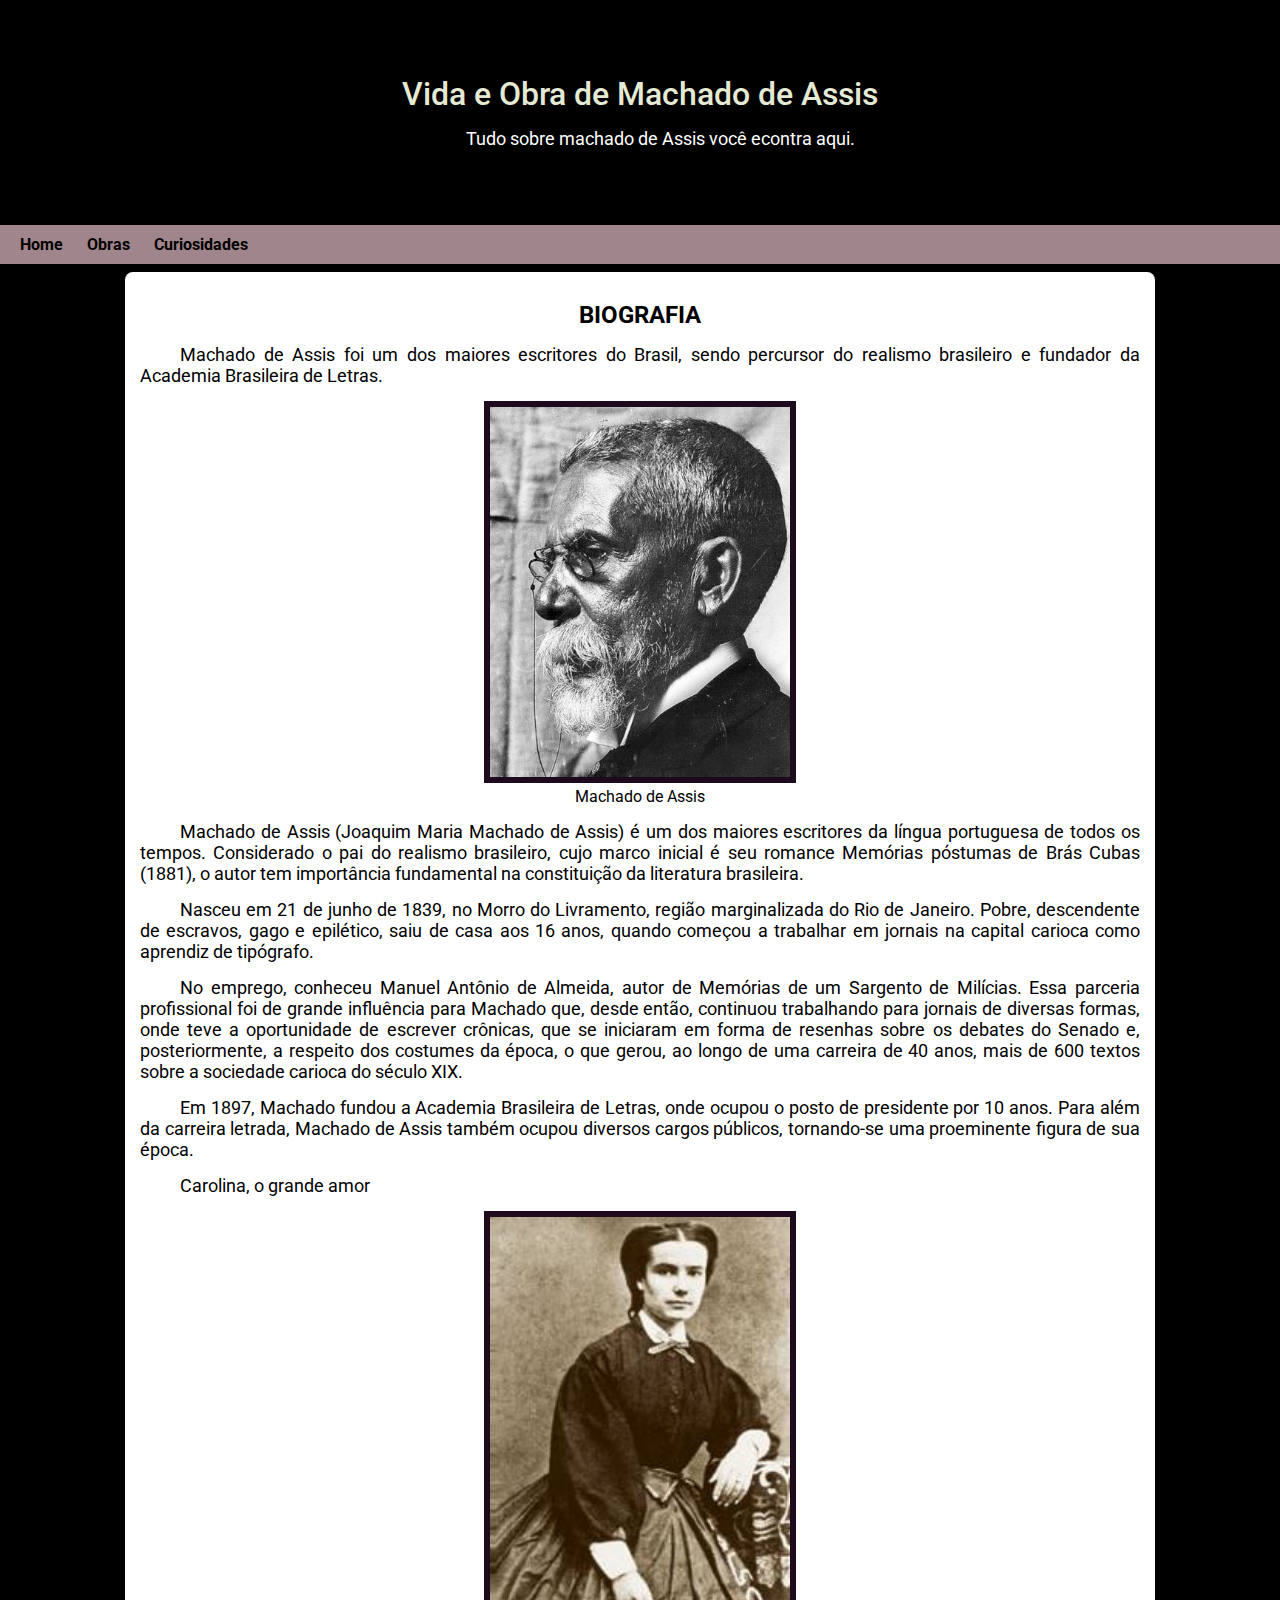
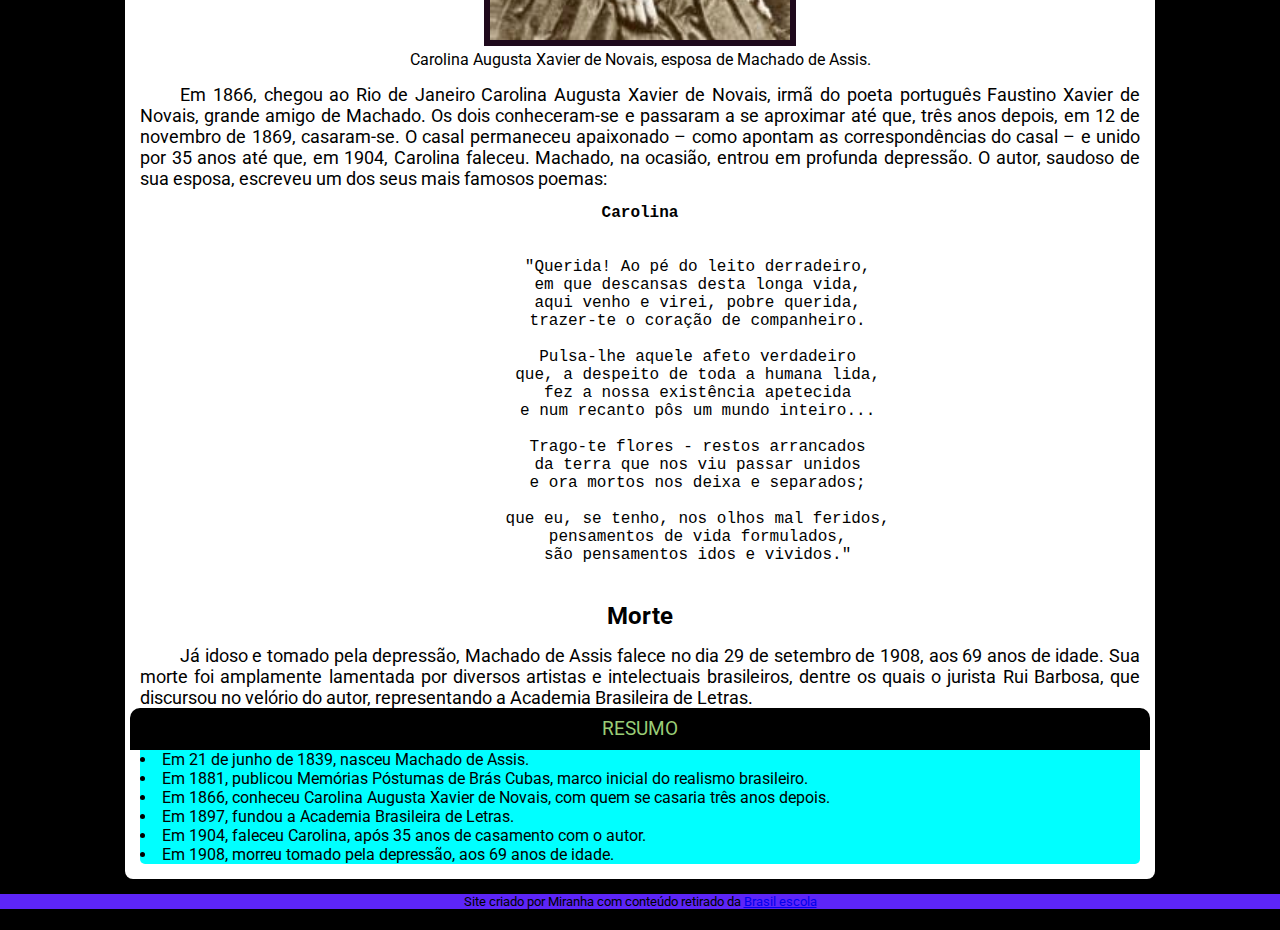
<file: index.html>
<!DOCTYPE html>
<html lang="en">
<head>
    <meta charset="UTF-8">
    <meta http-equiv="X-UA-Compatible" content="IE=edge">
    <meta name="viewport" content="width=device-width, initial-scale=1.0">
    <link rel="stylesheet" href="style.css">
    <title>Document</title>

</head>
<body>
    <header>

    <h1>Vida e Obra de Machado de Assis</h1>

    <p>Tudo sobre machado de Assis você econtra aqui.</p>
    
    </header>
    

    <nav>
    <a href="index.html"> Home
    <a href="Obras.html"> Obras
    <a href="Curiosidades.html"> Curiosidades
        </a>
    </nav>

    <main>
        <article>

        <h2>BIOGRAFIA</h2>
        <P>Machado de Assis foi um dos maiores escritores do Brasil, sendo percursor do realismo brasileiro e fundador da Academia Brasileira de Letras.
        </P>
        
        <div class="Assis">
            <img src="assis.jpeg" alt="Foto de Machado de Assis">
            <figcaption>Machado de Assis</figcaption>
        </div>

        <p>Machado de Assis (Joaquim Maria Machado de Assis) é um dos maiores escritores da língua portuguesa de todos os tempos. Considerado o pai do realismo brasileiro, cujo marco inicial é seu romance Memórias póstumas de Brás Cubas (1881), o autor tem importância fundamental na constituição da literatura brasileira.</p>

        <p>Nasceu em 21 de junho de 1839, no Morro do Livramento, região marginalizada do Rio de Janeiro. Pobre, descendente de escravos, gago e epilético, saiu de casa aos 16 anos, quando começou a trabalhar em jornais na capital carioca como aprendiz de tipógrafo.</p>

        <p>No emprego, conheceu Manuel Antônio de Almeida, autor de Memórias de um Sargento de Milícias. Essa parceria profissional foi de grande influência para Machado que, desde então, continuou trabalhando para jornais de diversas formas, onde teve a oportunidade de escrever crônicas, que se iniciaram em forma de resenhas sobre os debates do Senado e, posteriormente, a respeito dos costumes da época, o que gerou, ao longo de uma carreira de 40 anos, mais de 600 textos sobre a sociedade carioca do século XIX.</p>

        <p>Em 1897, Machado fundou a Academia Brasileira de Letras, onde ocupou o posto de presidente por 10 anos. Para além da carreira letrada, Machado de Assis também ocupou diversos cargos públicos, tornando-se uma proeminente figura de sua época.</p>

        <p>Carolina, o grande amor
        </p>

        <div class="Assis">
            <img src="m assis.jpeg" alt="Carolina Augusta Xavier de Novais.">
            <figcaption>Carolina Augusta Xavier de Novais, esposa de Machado de Assis.</figcaption>
        </div>

        <p>Em 1866, chegou ao Rio de Janeiro Carolina Augusta Xavier de Novais, irmã do poeta português Faustino Xavier de Novais, grande amigo de Machado. Os dois conheceram-se e passaram a se aproximar até que, três anos depois, em 12 de novembro de 1869, casaram-se. O casal permaneceu apaixonado – como apontam as correspondências do casal – e unido por 35 anos até que, em 1904, Carolina faleceu. Machado, na ocasião, entrou em profunda depressão. O autor, saudoso de sua esposa, escreveu um dos seus mais famosos poemas:</p>

        <pre>
<strong> Carolina </strong>

           
            "Querida! Ao pé do leito derradeiro,
            em que descansas desta longa vida,
            aqui venho e virei, pobre querida,
            trazer-te o coração de companheiro.
            
            Pulsa-lhe aquele afeto verdadeiro
            que, a despeito de toda a humana lida,
            fez a nossa existência apetecida
            e num recanto pôs um mundo inteiro...
            
            Trago-te flores - restos arrancados
            da terra que nos viu passar unidos
            e ora mortos nos deixa e separados;
            
            que eu, se tenho, nos olhos mal feridos,
            pensamentos de vida formulados,
            são pensamentos idos e vividos."
        </pre>

        <h2>Morte</h2>
        <p>Já idoso e tomado pela depressão, Machado de Assis falece no dia 29 de setembro de 1908, aos 69 anos de idade. Sua morte foi amplamente lamentada por diversos artistas e intelectuais brasileiros, dentre os quais o jurista Rui Barbosa, que discursou no velório do autor, representando a Academia Brasileira de Letras.</p>

    </article>
    <aside>
        <h3>RESUMO</h3>
        <ul>
        <li>Em 21 de junho de 1839, nasceu Machado de Assis.</li>
        <li>Em 1881, publicou Memórias Póstumas de Brás Cubas, marco inicial do realismo brasileiro.</li>
        <li>Em 1866, conheceu Carolina Augusta Xavier de Novais, com quem se casaria três anos depois.</li>
        <li>Em 1897, fundou a Academia Brasileira de Letras.</li>
        <li>Em 1904, faleceu Carolina, após 35 anos de casamento com o autor.</li>
        <li>Em 1908, morreu tomado pela depressão, aos 69 anos de idade.</li>
    
    </ul>
    </aside>
    
        </main>

        <footer>
            Site criado por Miranha com conteúdo retirado da <a href="https://brasilescola.uol.com.br/biografia/machado-de-assis.htm"> Brasil escola</a>
        </footer>
</body>
</html>


<!--paleta de cores-->
        
<!--#1f0a1droxo-->
<!--#334f53verde cinza-->
<!--#45936cverde floresta-->
<!--#9acc77verde grama-->
<!--#e5ead4verde quase branco-->
</file>
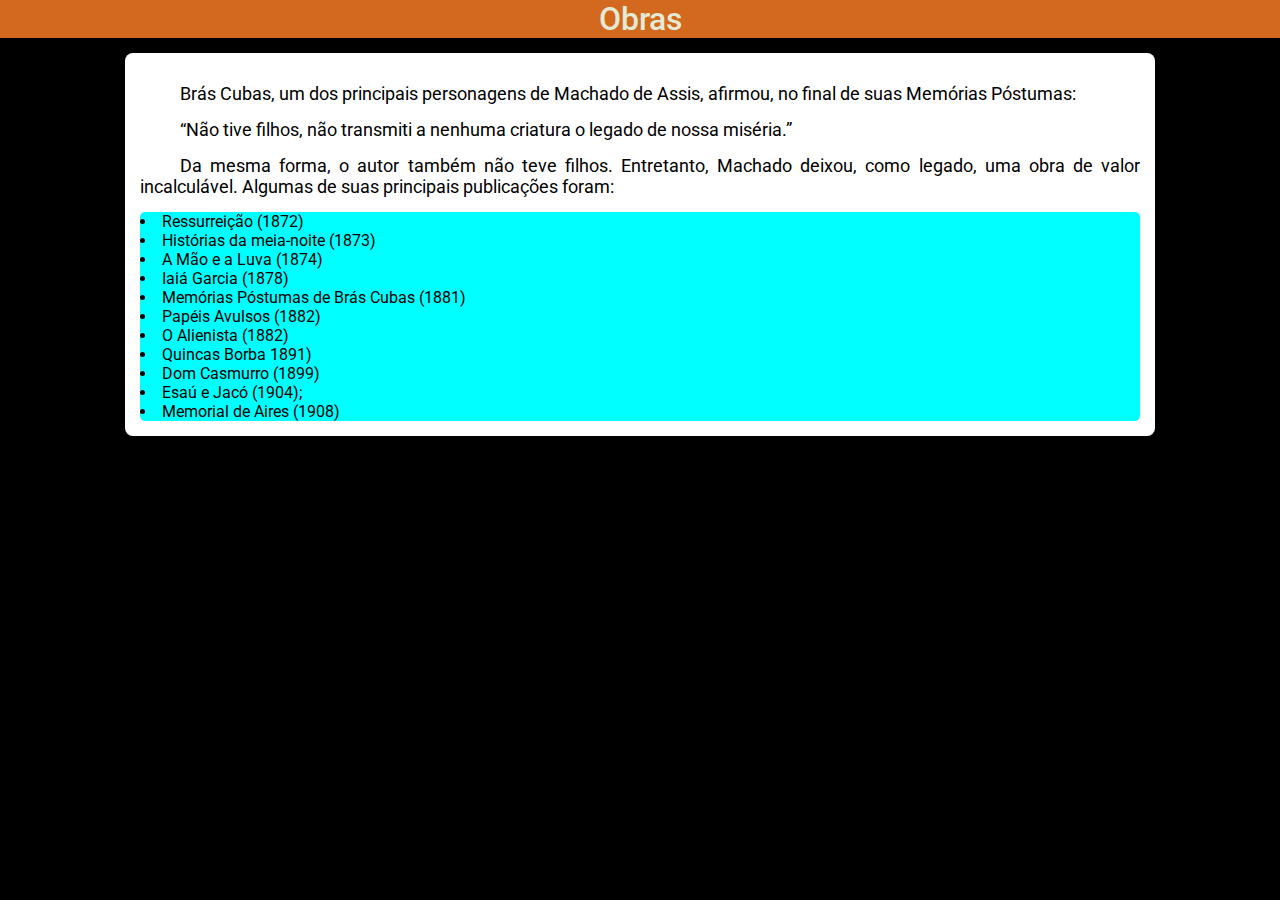
<file: obras.html>
<!DOCTYPE html>
<html lang="en">
<head>
    <meta charset="UTF-8">
    <meta http-equiv="X-UA-Compatible" content="IE=edge">
    <meta name="viewport" content="width=device-width, initial-scale=1.0">
    <link rel="stylesheet" href="obras.css">
    <title>Document</title>
</head>
<body>
    <H1>Obras</H1>

    <main>
    <p>Brás Cubas, um dos principais personagens de Machado de Assis, afirmou, no final de suas Memórias Póstumas:
    </p>

    <p>“Não tive filhos, não transmiti a nenhuma criatura o legado de nossa miséria.”</p>

    <p>Da mesma forma, o autor também não teve filhos. Entretanto, Machado deixou, como legado, uma obra de valor incalculável. Algumas de suas principais publicações foram:</p>

    <aside>
        <ul>
        <li>Ressurreição (1872)</li>
        <li>Histórias da meia-noite (1873)</li>
        <li>A Mão e a Luva (1874)</li>
        <li>Iaiá Garcia (1878)</li>
        <li>Memórias Póstumas de Brás Cubas (1881)
        <li>Papéis Avulsos (1882)</li>
        <li>O Alienista (1882)</li>
        <li>Quincas Borba 1891)</li>
        <li>Dom Casmurro (1899)</li>
        <li>Esaú e Jacó (1904);</li>
        <li>Memorial de Aires (1908)</li>
        </ul>
    </aside>
    </main>

</body>
</html>
</file>
<file: style.css>
@charset "UTF-8";

@import url('https://fonts.googleapis.com/css2?family=Roboto:ital,wght@0,300;0,500;1,100&display=swap');


:root{
    --cor1: #1f0a1d;
    --cor2: #334f53;
    --cor3: #45936c;
    --cor4: #9acc77;
    --cor5: #e5ead4;
}

*{
    margin: 0;
    padding: 0;
}

body{
    font-family: Roboto, sans-serif;
    background-color: black;
}

header{
    /* direção, cor 1, cor 2*/
    background-color: ;
    min-height: 150px;
    text-align: center;
    padding-top: 75px;
}

h1{
    color: #e5ead4;
    text-align: center;
    font-weight: 500;
    margin-bottom: 15px;
}

header > p{
color: white;
text-align: center;
}

nav{
    background-color: rgb(160, 134, 140);
    padding: 10px;
    box-shadow: 2px 2px 2px;
}

nav > a{
    color: black;
    padding: 10px;
    text-decoration: none;
    font-weight: bold;
    border-radius: 5px;
    transition: 0.5;
}

nav > a:hover{
    background-color: var(--cor2);
    color: var(--cor1);
}

main{
    background-color: white;
    min-width: 320px;
    max-width: 1000px;
    margin: auto;
    text-align: center;
    margin-top: 8px;
    margin-bottom: 15px;
    padding: 15px;
    border-radius: 8px;
    box-shadow: 3px 3px 3px black;

}

h2{background-image: linear-gradient(to right, var (var(--cor1)), transparent);
margin: 14px 0px;
}

p{
    font-size: 18px;
    text-align: justify;
    text-indent: 40px;
    margin: 15px 0;
}

pre{
    font-size: 16px;
margin-bottom: 20px;
}

iframe{
    margin: 15px;
    border: 6px solid var(--cor1);
    width: 80%;
}

img{
    width: 30%;
    border: 6px solid var(--cor1);
}

figcaption{
    front-size: 12px

}

aside{
    background-color: aqua;
    paddding: 10px;
    border-radius: 5px;
}

aside > ul{
    list-style-position: inside;
    text-align: justify;
}

aside > h3{
background-color: black;
color: #9acc77;
padding: 10px;
font-weight: 400;
margin: -15px -10px 0 -10px;
border-radius: 10px 10px 0 0;
}

footer{
    font-size: 13px;
    text-align: center;
    background-color:rgb(93, 37, 248);
}
</file>
<file: obras.css>
@charset "UTF-8";

@import url('https://fonts.googleapis.com/css2?family=Roboto:ital,wght@0,300;0,500;1,100&display=swap');


:root{
    --cor1: #1f0a1d;
    --cor2: #334f53;
    --cor3: #45936c;
    --cor4: #9acc77;
    --cor5: #e5ead4;
}

*{
    margin: 0;
    padding: 0;
}

body{
    font-family: Roboto, sans-serif;
    background-color: black
}

header{
    /* direção, cor 1, cor 2*/
    background-color: linear-gradient(to left, var(--cor1) var(--cor5));
    min-height: 150px;
    text-align: center;
    padding-top: 75px;
}

h1{
    background-color:chocolate ;
    color: #e5ead4;
    text-align: center;
    font-weight: 500;
    margin-bottom: 15px;
}

main{
    background-color: white;
    min-width: 320px;
    max-width: 1000px;
    margin: auto;
    text-align: center;
    margin-top: 8px;
    margin-bottom: 15px;
    padding: 15px;
    border-radius: 8px;
    box-shadow: 3px 3px 3px black;

}

p{
    font-size: 18px;
    text-align: justify;
    text-indent: 40px;
    margin: 15px 0;
}

aside{
    background-color: aqua;
    paddding: 10px;
    border-radius: 5px;
}

aside > ul{
    list-style-position: inside;
    text-align: justify;
}
</file>
